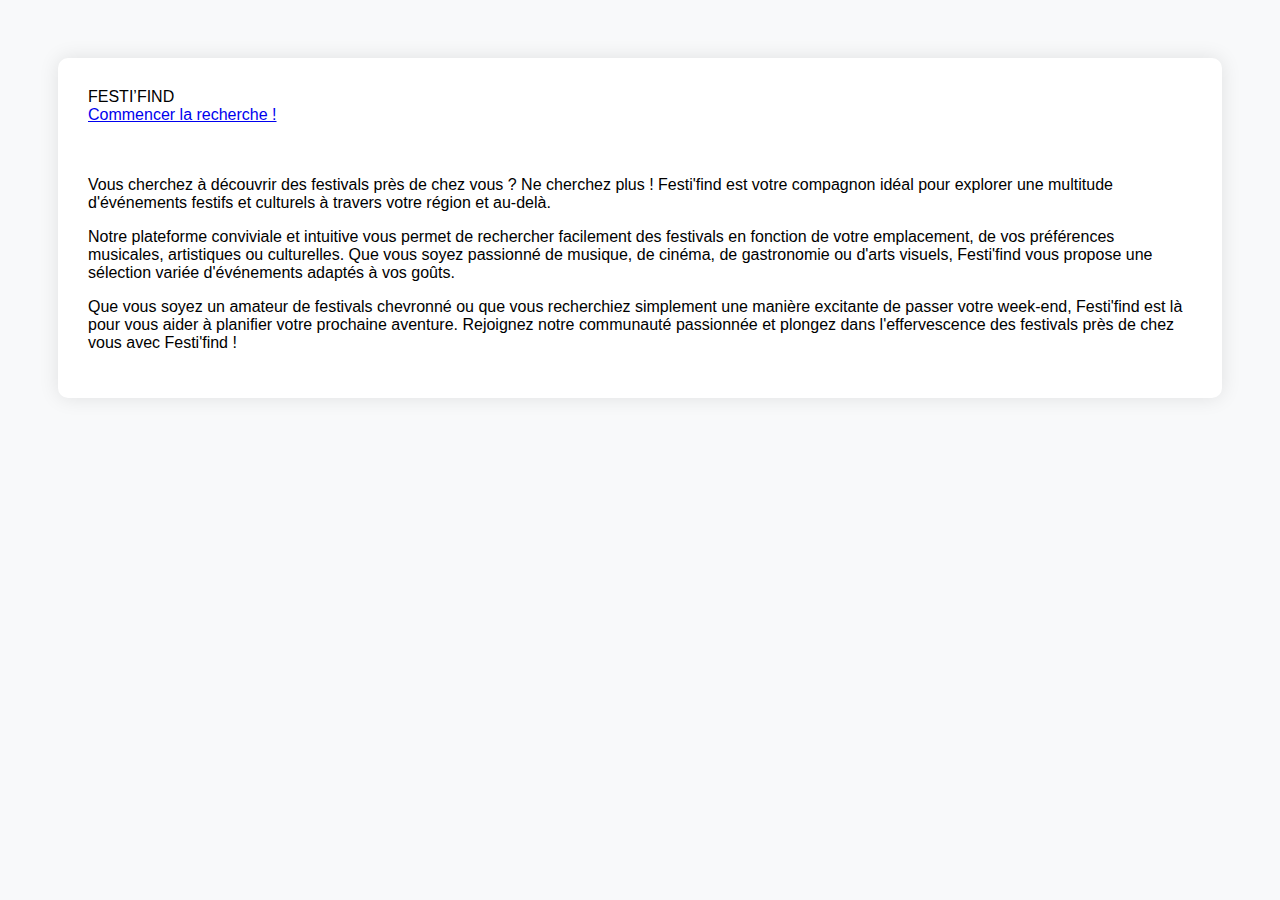
<file: src/main/resources/templates/index.html>
<!DOCTYPE html>
<html lang="fr" xmlns:th="http://www.thymeleaf.org">
<head>
    <meta charset="UTF-8">
    <meta name="viewport" content="width=device-width, initial-scale=1.0">
    <title>Accueil - Festi'find</title>
    <link rel="stylesheet" th:href="@{/css/bootstrap.min.css}" />
    <link rel="stylesheet" th:href="@{/css/style.css}">
    <style>
        /* Ajoutez vos styles personnalisés ici */
        body {
            font-family: Arial, sans-serif;
            background-color: #f8f9fa;
        }
        .home-page {
            padding: 50px;
        }
        .home-content {
            background-color: #fff;
            padding: 30px;
            border-radius: 10px;
            box-shadow: 0 0 20px rgba(0, 0, 0, 0.1);
        }
    </style>
</head>
<body>
<!-- Inclusion de la barre de navigation -->
<div th:replace="fragments/navbar :: navbar"></div>

<div class="container home-page">
    <div class="home-content">
        <div class="row">
            <div class="col-md-12">
                <div class="title">FESTI’FIND</div>
                <a href="/festival" class="btn btn-outline-success">Commencer la recherche !</a>
                <br>
                <br>
                <br>
                <p>
                    Vous cherchez à découvrir des festivals près de chez vous ? Ne cherchez plus ! Festi'find est votre compagnon idéal pour explorer une multitude d'événements festifs et culturels à travers votre région et au-delà.
                </p>
                <p>
                    Notre plateforme conviviale et intuitive vous permet de rechercher facilement des festivals en fonction de votre emplacement, de vos préférences musicales, artistiques ou culturelles. Que vous soyez passionné de musique, de cinéma, de gastronomie ou d'arts visuels, Festi'find vous propose une sélection variée d'événements adaptés à vos goûts.
                </p>
                <p>
                    Que vous soyez un amateur de festivals chevronné ou que vous recherchiez simplement une manière excitante de passer votre week-end, Festi'find est là pour vous aider à planifier votre prochaine aventure. Rejoignez notre communauté passionnée et plongez dans l'effervescence des festivals près de chez vous avec Festi'find !
                </p>
            </div>
        </div>
    </div>
</div>
<div th:replace="fragments/footer :: footer"></div>
<!-- Charger les scripts Bootstrap -->
<script th:src="@{/webjars/jquery/3.5.1/jquery.min.js}"></script>
<script th:src="@{/webjars/popper.js/2.5.4/umd/popper.min.js}"></script>
<script th:src="@{/webjars/bootstrap/4.5.2/js/bootstrap.min.js}"></script>
</body>
</html>
</file>
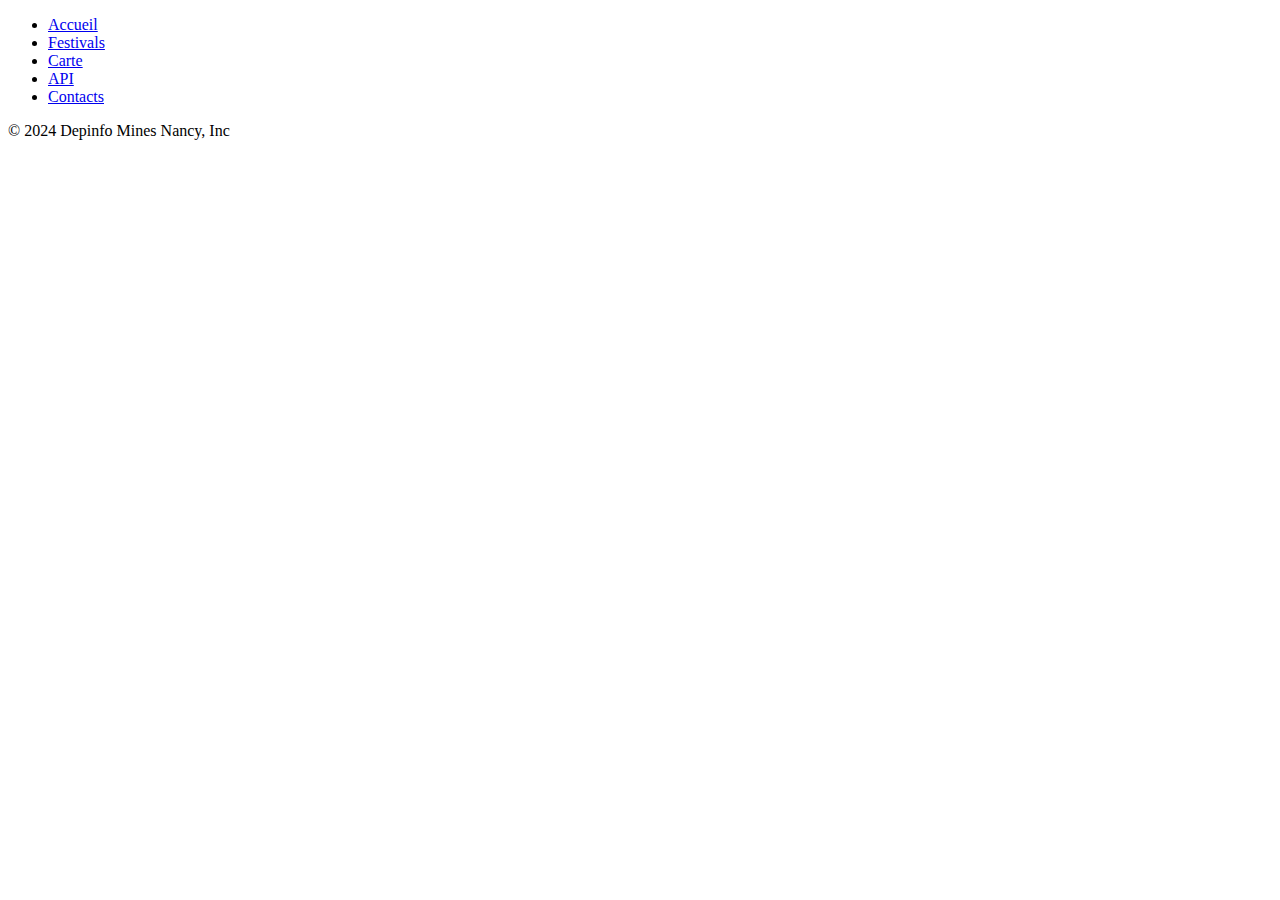
<file: src/main/resources/templates/fragments/footer.html>
<!DOCTYPE html>
<html lang="en">
<head>
    <meta charset="UTF-8">
    <title>Footer</title>
    <link rel="stylesheet" th:href="@{/css/footer.css}">
</head>
<body>
<div class="footer" th:fragment="footer">
    <footer class="py-3 my-4">
        <ul class="nav justify-content-center border-bottom pb-3 mb-3">
            <li class="nav-item"><a href="/home" class="nav-link px-2 text-body-secondary">Accueil</a></li>
            <li class="nav-item"><a href="/festival" class="nav-link px-2 text-body-secondary">Festivals</a></li>
            <li class="nav-item"><a href="/map" class="nav-link px-2 text-body-secondary">Carte</a></li>
            <li class="nav-item"><a href="/api" class="nav-link px-2 text-body-secondary">API</a></li>
            <li class="nav-item"><a href="/contact" class="nav-link px-2 text-body-secondary">Contacts</a></li>
        </ul>
        <p class="text-center text-body-secondary">© 2024 Depinfo Mines Nancy, Inc</p>
    </footer>
</div>
</body>
</html>
</file>
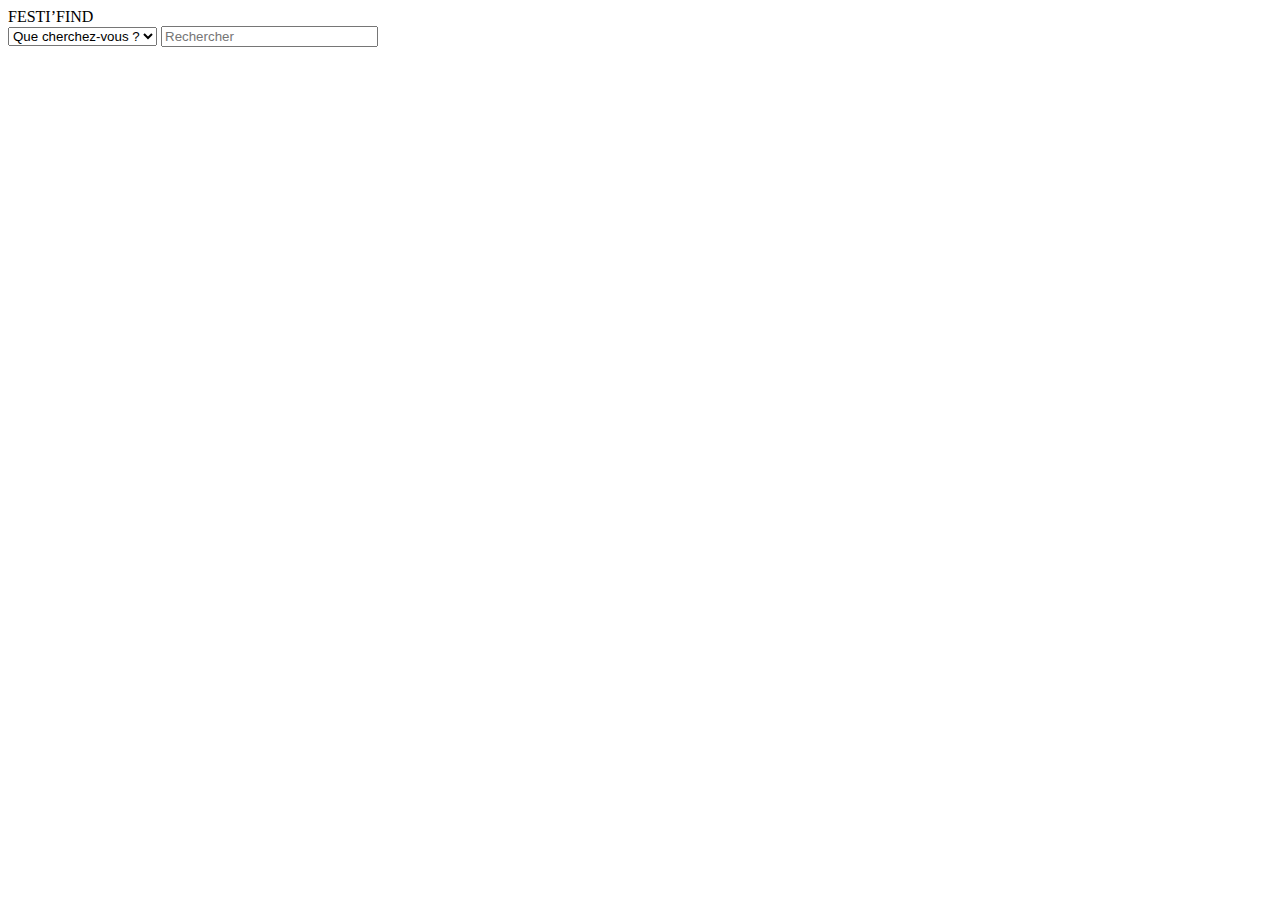
<file: src/main/resources/templates/fragments/header.html>
<!DOCTYPE html>
<html lang="en">
<head>
    <meta charset="UTF-8">
    <title>Title</title>
    <link rel="stylesheet" th:href="@{/css/bootstrap.min.css}" />
    <link rel="stylesheet" th:href="@{/css/style.css}">
</head>
<body>
<div class="header" th:fragment="header">
    <div class="title">FESTI’FIND</div>
    <select class="search-select" name="search" id="search-select">
        <option selected>Que cherchez-vous ?</option>
        <option value="Location">Ville</option>
        <option value="Festival">Nom</option>
        <option value="Style">Style</option>
    </select>
    <input type="text" id="searchInput" placeholder="Rechercher" size="24" onkeydown="search(event)">

</div>
</body>
</html>
</file>
